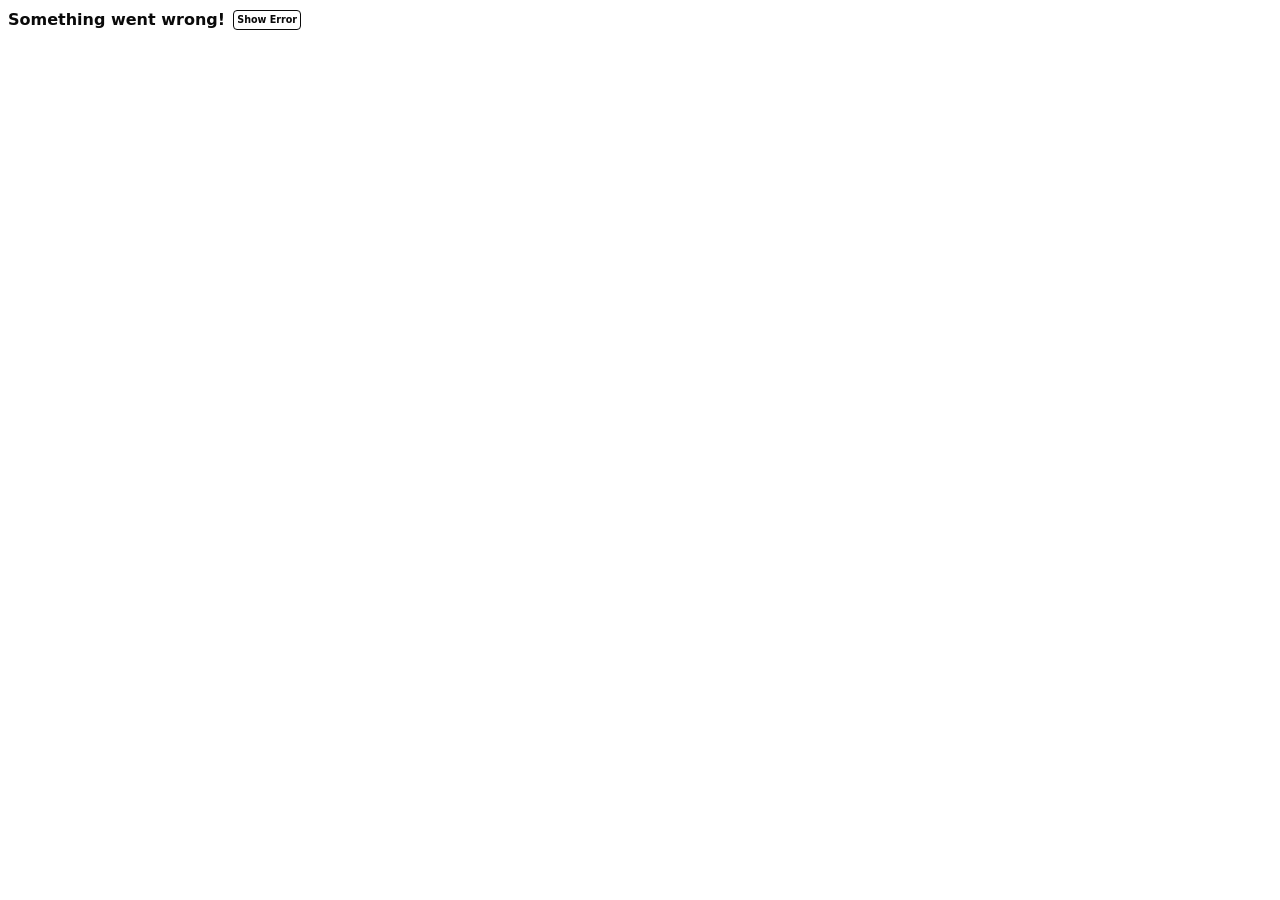
<file: index.html>
<!doctype html>
<html lang="en">
  <head>
    <meta charset="UTF-8" />
    <link rel="icon" type="image/svg+xml" href="/favicon.svg" />
    <link rel="icon" type="image/png" sizes="32x32" href="/favicon-32x32.png" />
    <link rel="icon" type="image/png" sizes="16x16" href="/favicon-16x16.png" />
    <link rel="manifest" href="/manifest.json" />
    <meta name="viewport" content="width=device-width, initial-scale=1.0" />
    <meta name="theme-color" content="#3b82f6" />
    <title>SpatioSense - Construction AI</title>
    <script src="/runtime-config.js"></script>
    <script type="module" crossorigin src="/assets/index-C9jOWFJy.js"></script>
    <link rel="stylesheet" crossorigin href="/assets/index-BDPfsPGR.css">
  </head>
  <body>
    <div id="root"></div>
  </body>
</html>
</file>
